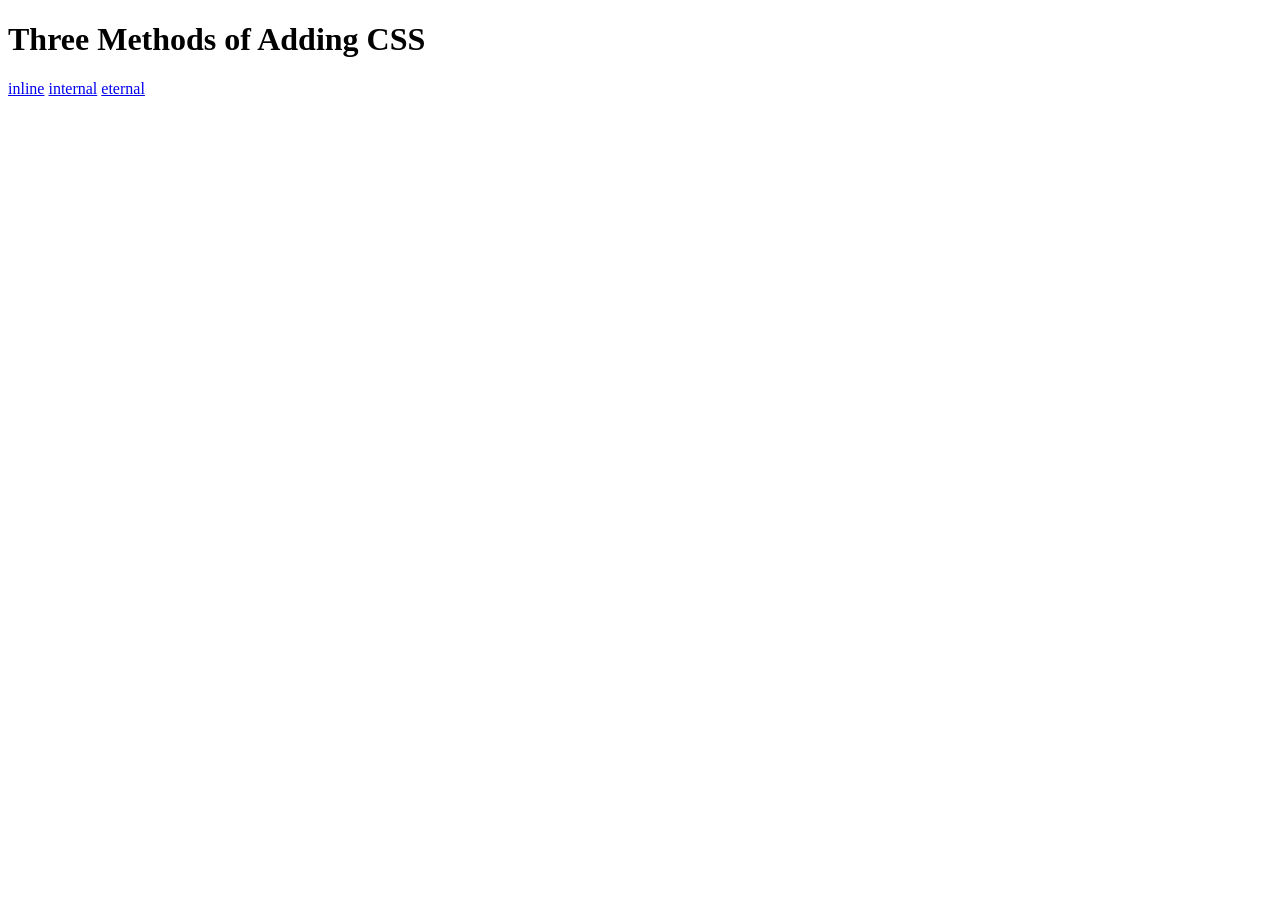
<file: index.html>
<!DOCTYPE html>
<html lang="en">

<head>
  <meta charset="UTF-8">
  <title>Adding CSS</title>
</head>

<body>
  <h1>Three Methods of Adding CSS</h1>
  <a href="./inline.html">inline</a>
  <a href="./internal.html">internal</a>
  <a href="./external.html">eternal</a> 
  

</body>
</body>

</html>
</file>
